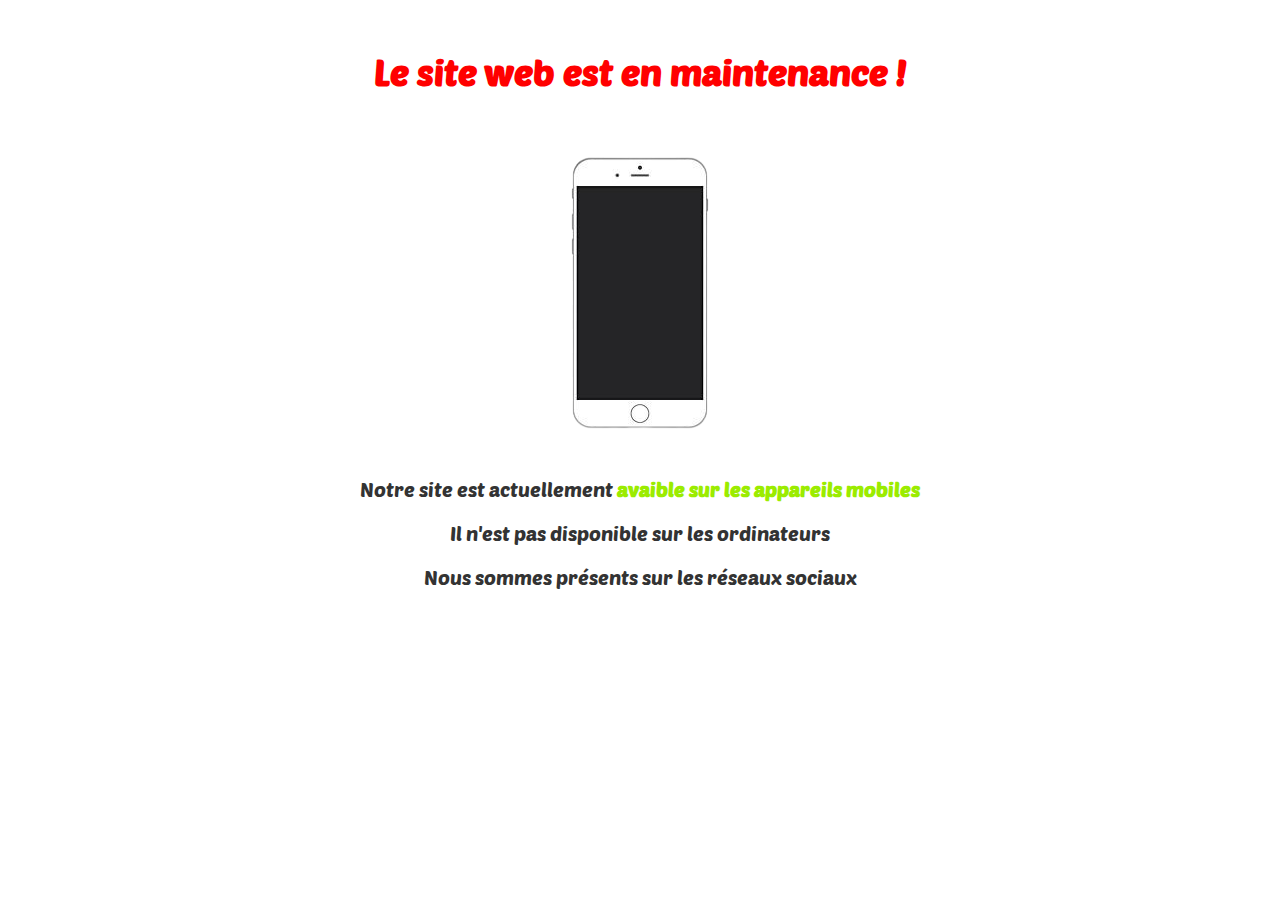
<file: index.html>
<!DOCTYPE html>
<html lang="en">


<head>
    <!--
        This is the head section of the HTML file.
        It contains the following elements:
        - meta elements for character set and viewport
        - stylesheet links for styles and FontAwesome icons
        - the title of the page
   -->
    <meta charset="UTF-8">
    <meta name="viewport" content="width=device-width, initial-scale=1.0">

    <!-- include the main css file for the site -->
    <link rel="stylesheet" href="./isset/style.css">

    <!-- Include the FontAwesome stylesheet -->
    <link rel="stylesheet" href="https://cdnjs.cloudflare.com/ajax/libs/font-awesome/6.5.2/css/all.min.css"
        integrity="sha512-SnH5WK+bZxgPHs44uWIX+LLJAJ9/2PkPKZ5QiAj6Ta86w+fsb2TkcmfRyVX3pBnMFcV7oQPJkl9QevSCWr3W6A=="
        crossorigin="anonymous" referrerpolicy="no-referrer" />
    <!-- ------------------------------------ -->
    <title>Bomlik</title>
</head>

<!--
  This is the body section of the HTML file.
  It contains the following elements:
  - header section with navigation and logo
  - four sections for different content
  - footer section with links and copyright information
-->

<body>
    <!-- Maintenance page for media query above 599px -->
    <div class="maintenance-page">
        <h1>Le site web est en maintenance !</h1>
        <img src="./images/phone-removebg.png" alt="">
        <p>Notre site est actuellement <span> avaible sur les appareils mobiles</span></p>
        <p> Il n'est pas disponible sur les ordinateurs</p>
        <p>Nous sommes présents sur les réseaux sociaux</p>
    </div>
    
    <!-- This is the header of the HTML file -->
    <header>
        <nav>
            <div>
                <img src="./images/logo-Bolmlik-removebg-.png" width="150px" alt="">
                <p><span>BOM</span>LIK</p>

            </div>
            <div>
                <i class="fa-solid fa-cart-shopping"></i>
                <i class="fa-solid fa-bars-staggered"></i>
            </div>
        </nav>
    </header>

    <!-- This is the first section of the HTML file -->
    <section class="section1 container">
        <div>
            <h2>Bienvune</h2>
            <h2>sur le platforme</h2>
            <h1>BOMLIK</h1>
        </div>
        <div>
            <a href="#">
                <img src="./images/supermarket.jpg" width="160px" alt="">Supermarché</a>
            <a href="#">
                <img src="./images/fastfood.jpg" width="160px" alt="">Fast Food</a>
        </div>
    </section>
    <!-- This is the second section of the HTML file -->
    <section class="section2 container">
        <!-- This is a section about us -->
        <p class="emersion">À propos</p>
        <div>
            <!-- This is the section for the image and text about us -->
            <img class="emersion" src="./images/car-bomlik.png" alt="">
            <!-- This is the paragraph with the text about us -->
            <p class="emersion">Bienvenue chez bomlik !

Chez bomlik, nous croyons en la simplicité de votre vie en livrant ce dont vous avez besoin, quand vous en avez besoin. Notre mission est de fournir des services de livraison rapides, fiables et pratiques à nos précieux clients</p>
        </div>
    </section>
    <!-- This is the third section of the HTML file -->
    <section class="section3 container">
        <!-- This is a section for service -->
        <p class="emersion">Service</p>
        <div class="emersion">
            <!-- This is the first service info -->
            <svg viewBox="0 0 200 200" xmlns="http://www.w3.org/2000/svg">
                <path fill="#E0AA26"
                    d="M50.7,-41.2C64.2,-23.4,72.8,-2.4,70.7,19.9C68.6,42.2,55.8,65.7,36.2,75.2C16.5,84.7,-9.9,80.2,-30.5,68.4C-51.2,56.5,-65.9,37.5,-69.5,17.2C-73,-3.1,-65.5,-24.6,-52,-42.4C-38.6,-60.1,-19.3,-74,-0.4,-73.7C18.6,-73.4,37.1,-58.9,50.7,-41.2Z"
                    transform="translate(100 100)" />
                <image href="./images/delivery.png" x="10" y="10" height="180px" width="180px" />
            </svg>
            <h2>Livraison rapide</h2>
            <p>Comme l'éclair ! Commandez ou envoyez n'importe quoi dans votre ville et recevez-le en quelques minutes</p>
        </div>
        <div class="emersion">
            <!-- This is the second service info -->
            <svg viewBox="0 0 200 200" xmlns="http://www.w3.org/2000/svg">
                <path fill="#ff312edd"
                    d="M58.5,-44.2C72.7,-28.8,79,-4.7,74.6,18C70.2,40.6,55.1,61.8,36,68.5C17,75.2,-5.9,67.5,-23.8,56.2C-41.8,45,-54.8,30.2,-60.7,11.7C-66.7,-6.8,-65.6,-29.1,-54.3,-43.8C-43,-58.5,-21.5,-65.7,0.3,-66C22.1,-66.2,44.2,-59.6,58.5,-44.2Z"
                    transform="translate(100 100)" />
                <image href="./images/groceries.png" x="10"
                    y="10" width="180px" height="180px" />
            </svg>
            <h2>Livraison de courses</h2>
            <p>Trouvez tout ce dont vous avez besoin facilement ! Des supermarchés aux boutiques, des pharmacies aux fleuristes - si c'est dans votre ville, vous pouvez le commander et le faire livrer directement à votre porte. Profitez de la commodité d'une livraison rapide et fiable pour tous vos besoins quotidiens et vos petits plaisirs</p>
        </div>
        <img class="emersion" src="./images/handwork.png"
            width="100%" alt="">
    </section>
    <!-- This is the fourth section of the HTML file -->
    <section class="section4 container">
        <!-- This is the container for the image and the title -->
        <h1 class="emersion">Faisons-le ensemble</h1>
        <!-- This is the container for the registration cards -->
        <div class="emersion">
            <!-- This is the first registration card -->
            <img src="./images/rider.png" alt="">
            <h2>Devenir livreur</h2>
            <p>Profitez de la flexibilité, de la liberté et de revenus compétitifs en livrant avec Bomlik</p>
            <a href="#">Inscrivez-vous ici</a>
        </div>
        <!-- This is the second registration card -->
        <div class="emersion">
            <img src="./images/partner.png" alt="">
            <h2>Devenir partenaire</h2>
            <p>Grandissez avec Bomlik ! Notre technologie et notre base d'utilisateurs peuvent vous aider à augmenter vos ventes et à débloquer de nouvelles opportunités !</p>
            <a href="#">Inscrivez-vous ici</a>
        </div>
        <!-- This is the third registration card -->
        <div class="emersion">
            <img src="./images/careers.png" alt="">
            <h2>Carrières</h2>
            <p>Prêt pour un nouveau défi passionnant ? Si vous êtes ambitieux, humble et aimez travailler avec les autres, alors nous voulons vous entendre !</p>
            <a href="#">Inscrivez-vous ici</a>
        </div>
    </section>
    <!-- This is the footer of the website -->
    <footer class="container">
        <div>
            <h1>BOMLIK</h1>
            <img src="./images/logo-Bolmlik-removebg-.png" alt="">
        </div>
        <p>Liens d'intérêt</p>
        <ul>
            <li><a href="#">FAQ</a></li>
            <li><a href="#">Blog</a></li>
            <li><a href="#">Contactez-nous</a></li>
            <li><a href="#">Sécurité</a></li>
        </ul>
        <ul>
            <li><a href="https://web.facebook.com/trans.bomlik"><i class="fa-brands fa-facebook-f"></i></a></li>
            <li><a href="https://www.instagram.com/trans_bomlik/"><i class="fa-brands fa-instagram"></i></a></li>
            <li><a href="#"><i class="fa-brands fa-tiktok"></i></a></li>
        </ul>
        <div>
            <a href="#">Termes et conditions</a>
            <a href="#">Politique de confidentialité</a>
            <a href="#">Politique de cookies</a>
        </div>
        <p>copyright &copy; 2024</p>
    </footer>
</body>

</html>
</file>
<file: isset/style.css>
@import url('https://fonts.googleapis.com/css2?family=Poetsen+One&family=Poppins:ital,wght@0,100;0,200;0,300;0,400;0,500;0,600;0,700;0,800;0,900;1,100;1,200;1,300;1,400;1,500;1,600;1,700;1,800;1,900&family=Varela+Round&display=swap');

* {
    margin: 0;
    padding: 0;
    font-family: "Poetsen One", sans-serif;
    font-weight: 400;
    font-style: normal;
}

:root {
    --primary-color: #E0AA26;
    --secondary-color: rgb(18, 134, 161);
    --accent-color: black;
    --background-color: #E0AA26;
    --text-color: #2c3e50;
    --extra-color1:#ff312edd;
}
@keyframes appear {
    from{
        opacity: 0;
        scale: 0.5;
    }
    to{
        opacity: 1;
        scale: 1;
    }
}
.emersion{
    animation: appear linear;
    animation-timeline: view();
    animation-range: entry cover 40%;
}
@media (min-width: 599px) {
    body{
        background-image: url();
        background-repeat: no-repeat;
        background-size: cover;
        /* background-position: center; */
    }
            
    header,section,footer {
        display: none;
    }
            
    .maintenance-page {
        text-align: center;
        font-family: Arial, sans-serif;
        color: #333;
        margin: 50px;
      }
      
      .maintenance-page h1 {
        font-size: 36px;
        font-weight: bold;
        margin-bottom: 20px;
        color: #FF0000;
      }
      
      .maintenance-page p {
        font-size: 20px;
        margin-bottom: 20px;
      }
      
      .maintenance-page span {
        font-weight: bold;
        color: #9BEC00;
      }
}
            
@media (max-width: 599px) {
                
    .container {
        margin: 0 auto;
        padding: 15px;
    }

    .maintenance-page{
        display: none;
    }

    header {
        background-color: var(--primary-color);
        width: 100vw;
        padding-right: 15px;
        padding-left: 15px;
        padding-bottom: 0;
        padding-top: 0;
        margin: 0 auto;
    }


    header nav {
        width: 100%;
        padding: 0;
        display: flex;
        justify-content: space-between;
        align-items: center;
        color: white;
    }

    header nav div {
        display: flex;
        justify-content: space-between;
        align-items: center;
        color: white;
    }

    header nav div img {
        width: 100px;
    }

    header nav div p {
        font-size: 19px;
        margin-left: -11px;
        font-weight: bold;
        /* margin-left: 7px; */
        /* font-family: 'Trebuchet MS', 'Lucida Sans Unicode', 'Lucida Grande', 'Lucida Sans', Arial, sans-serif; */
        letter-spacing: 0px;
    }

    header nav div p span {
        color: var(--secondary-color);
    }

    header nav div .fa-bars-staggered {
        font-size: 26px;
        margin-right: 16px;
    }

    header nav div .fa-cart-shopping {
        font-size: 26px;
        margin-right: 20px;
    }

    header nav div .fa-cart-shopping:hover {
        color: yellow;
    }

    header nav div .fa-bars-staggered:hover {
        color: yellow;
    }




    .section1 {
        background-color: var(--background-color);
        height: auto;
        width: 100%;
    }

    .section1 div:nth-child(1) {
        display: flex;
        justify-content: space-between;
        align-items: center;
        flex-wrap: wrap;
        flex-direction: column;
    }

    .section1 div h2 {
        margin-bottom: 7px;
        font-weight: 900;
        font-size: 40px;
        filter: drop-shadow(2px 4px 6px rgba(0, 0, 0, 0.331));
    }

    .section1 div h1 {
        font-size: 50px;
        font-weight: 900;
        color: var(--secondary-color);
        margin-bottom: 30px;
    }

    .section1 div:nth-child(2) {
        display: flex;
        justify-content: center;
        align-items: center;
        /* flex-direction: row; */
        flex-wrap: wrap;
        margin-top: 10px;
        margin-bottom: 10px
    }

    .section1 div:nth-child(2) img {
        filter: drop-shadow(2px 4px 6px rgba(0, 0, 0, 0.331));
        margin-bottom: 10px;
        border-radius: 10px;
    }

    .section1 div:nth-child(2) a {
        font-size: 17px;
        font-weight: 600;
        text-decoration: none;
        color: var(--accent-color);
        padding: 10px;
        display: flex;
        justify-content: center;
        align-items: center;
        /* background-color: var(--accent-color); */
        flex-direction: column;
        /* border: 1px solid var(--text-color); */
        border-radius: 4px;
        margin-bottom: 30px;
    }

    .section1 div:nth-child(2) a:hover img {
        filter: none;
    }










    .section2 {
        background-color: cadetblue;
        height: auto;
        width: 100%;
    }

    .section2>p {
        font-size: 40px;
        font-weight: 900;
        text-align: center;
        color: var(--accent-color);
        margin-bottom: 30px;
    }

    .section2 div{
        display: flex;
        justify-content: space-around;
        align-items: center;
        flex-direction: column;
        /* flex-wrap: wrap; */
        margin-top: 10px;
        margin-bottom: 10px;
    }
    .section2 div img {
        filter: drop-shadow(2px 4px 6px rgba(0, 0, 0, 0.331));
        width: 100%;
        margin-bottom: 20px;
        /* background-color: black; */
    }
    .section2 div p {
        font-size: 20px;
        font-weight: 600;
        text-align: justify;
        color: var(--text-color);
        margin-bottom: 30px;
        width: 90%;
    }









    .section3 {
        background-color: darkcyan;
        width: 100%;
    }

    .section3>p {
        font-size: 40px;
        font-weight: 900;
        text-align: center;
        color: var(--accent-color);
        /* margin-bottom: 30px; */
    }

    .section3 div{
        display: flex;
        justify-content: space-around;
        align-items: center;
        flex-direction: column;
        /* flex-wrap: wrap; */
        /* margin-top: 10px; */
        /* margin-bottom: 10px; */
    }
    /* .section3 div img {
        filter: drop-shadow(2px 4px 6px rgba(0, 0, 0, 0.331));
        width: 50%;
        /* margin-bottom: 10px; */
        /* background-color: black;
    } */
    .section3 div svg{
        /* background-color: black; */
        width: 75%;
        height: 75%;
        filter: drop-shadow(2px 4px 6px rgba(0, 0, 0, 0.331));
    }
    .section3 div h2{
        font-size: 25px;
        margin-bottom: 10px;
        color: var(--primary-color);
    }
    .section3 div p {
        font-size: 17px;
        font-weight: lighter;
        text-align: justify;
        color: var(--accent-color);
        margin-bottom: 20px;
        width: 75%;
    }
    .section3 div:nth-child(3) h2{
        color: var(--extra-color1);
        font-size: 25px;
    }
    
    .section3 img{
        /* background-color: black; */
        position: relative;
        top: 64px;
    }









    .section4 {
        background-color: white;
        width: 100%;
    }

    .section4 h1 {
        font-size: 40px;
        font-weight: 900;
        text-align: center;
        color: var(--accent-color);
        margin-bottom: 30px;
        margin-top: 30px;
    }

    .section4 div{
        display: flex;
        justify-content: space-around;
        align-items: center;
        flex-direction: column;
        /* flex-wrap: wrap; */
        margin-top: 10px;
        margin-bottom: 100px;
    }
    .section4 div img {
        filter: drop-shadow(2px 4px 6px rgba(0, 0, 0, 0.331));
        width: 75%;
        margin-bottom: 20px;
        /* background-color: black; */
    }
    .section4 div h2 {
        font-size: 25px;
        font-weight: 600;
        text-align: center;
        color: var(--text-color);
        margin-bottom: 10px;
    }
    .section4 div p {
        font-size: 17px;
        font-weight: lighter;
        text-align: center;
        color: var(--accent-color);
        margin-bottom: 30px;
        width: 75%;
    }
    .section4 div a{
        text-decoration: none;
        color: var(--primary-color);
        font-size: 15px;
        font-weight: 200;
        padding: 10px 30px;
        border-radius: 6px;
        border: 3px solid var(--primary-color);
        /* background-color: var(--accent-color); */
    }






    footer {
        width: 100%;
        height: auto;
        background-color: var(--text-color);
        /* color: var(--primary-color);
        padding: 20px;
        /* text-align: center; 
        font-size: 20px;
        font-weight: 600; */
    }
    footer div {
        display: flex;
        justify-content: space-between;
        align-items: center;
        margin-top: -15px;
    }
    footer h1{
        color: var(--primary-color);
        /* margin-bottom: 20px; */
        margin-left: 5px;
    }
    footer img {
        width: 100px;
        /* background-color: yellow; */
    }
    footer p{
        margin-top: -10px;
        margin-bottom: 30px;
        font-size: 22px;
        color: white;
        margin-left: 5px;
        /* padding: 0
        margin-left: 5px;; */
    }
    footer ul {
        list-style: none;
        margin-top: 20px;
        margin-bottom: 20px;
        padding: 0;
        display: flex;
        justify-content: center;
        align-items: center;
        flex-wrap: wrap
    }

    footer ul li {
        /* margin-right: 2px; */
        /* margin-left: 5px; */
        /* background-color: yellow;; */
        /* padding: 0; */

        /* flex-wrap: wrap */
    }

    footer ul li a {
        text-decoration: none;
        color: var(--accent-color);
        font-size: 18px;
        /* background-color: yellow; */
    }
    footer ul li a i{
        margin-bottom: 20px;
        margin-top: 16px;
        color: var(--primary-color);
        font-size: 30px;
        margin-right: -5px;
        margin-left: -5px;
        /* background-color: yellow; */
    }
    footer ul:last-child{
        display: inline;
        background-color: #E0AA26;
    }
    footer ul:last-child li{
        display: inline;
        background-color: yellow;
    }
    footer a {
        margin-right: 22px;
    }
    body > footer > ul:nth-child(4){
        display: flex;
        justify-content: space-evenly;
    }
    body > footer > ul:nth-child(4) li{
        align-items: center;
    }
    body > footer > ul:nth-child(4) li a{
        border: 1px solid var(--primary-color);
        display: flex;
        width: 75px;
        height: 100%;
        border-radius: 15px;
        justify-content: center;
        align-items: center;
    }
    footer div a{
        text-decoration: none;
        color: var(--accent-color);
        font-size: 10px;
        margin-bottom: 20px;
        margin-top: 20px;
        /* margin-right: 16px; */
        margin-left: 8px;
        text-decoration: underline;
    }
    footer div:nth-child(5){
        display: flex;
        width: 100%;
        justify-content: space-around;
        align-items: center;
        /* background-color: yellow; */
    }
    footer p:last-child{
        text-align: center;
        margin-top: 20px;
        margin-bottom: 0px;
        padding: 0;
        letter-spacing: 3px;
        font-size: 13px;
        color: white;
    }
}
</file>
